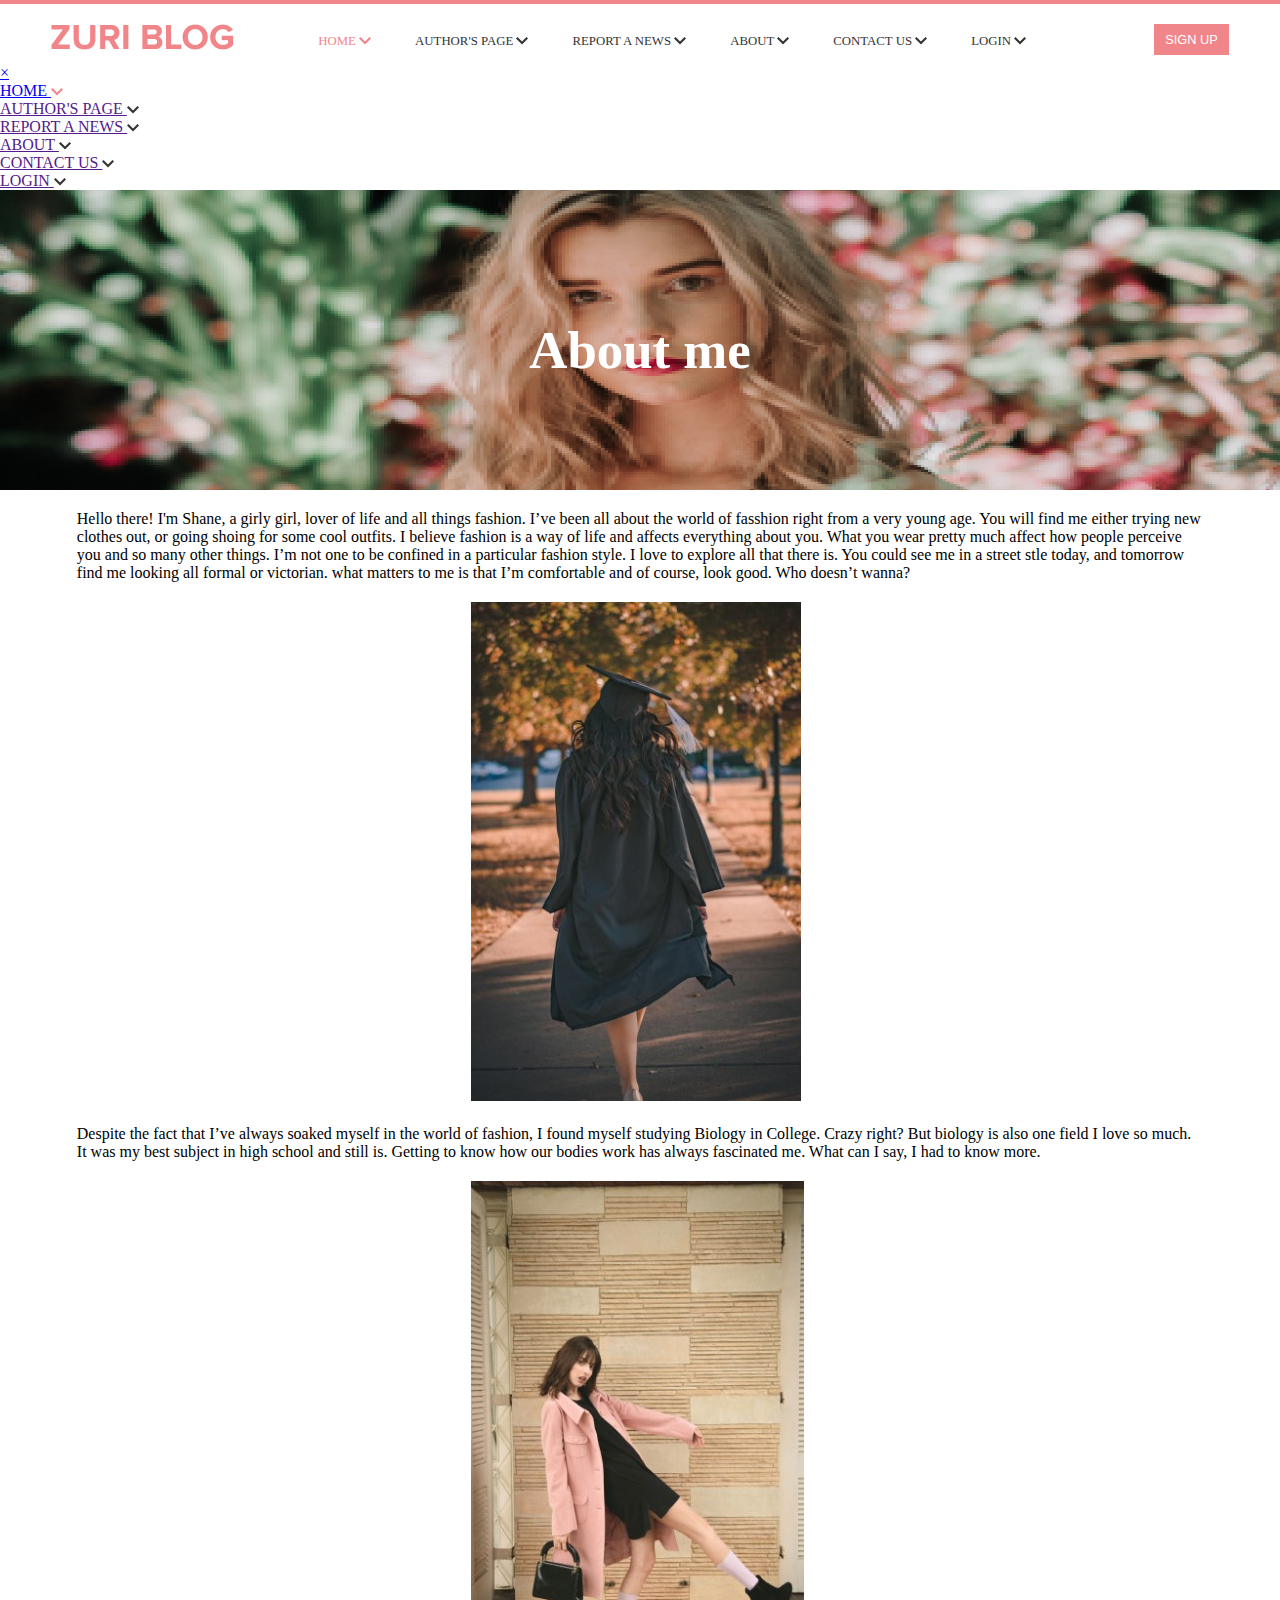
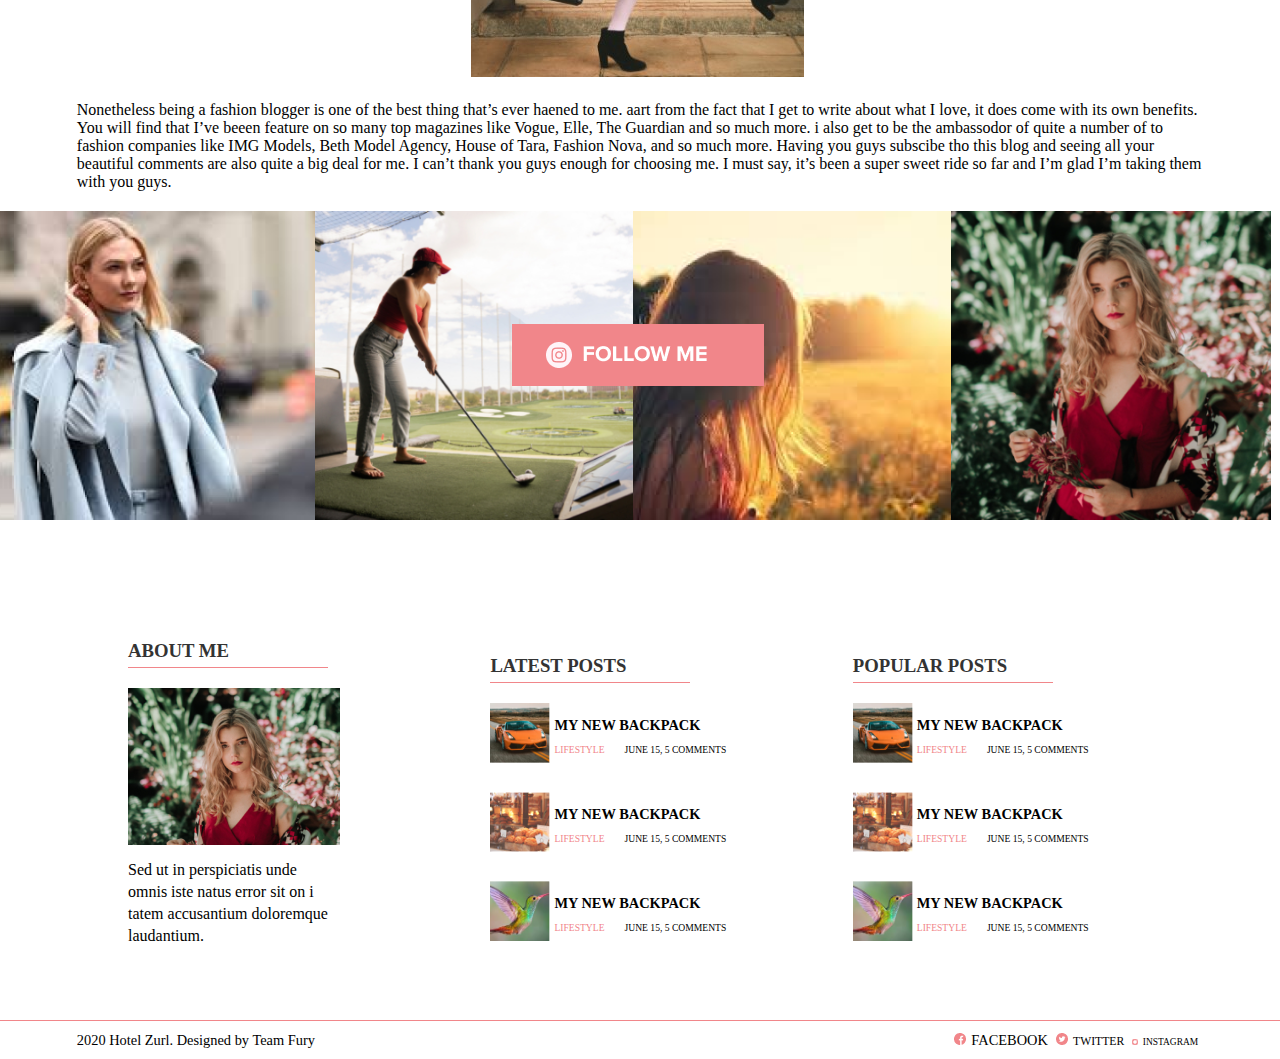
<file: about_author/index.html>
<!DOCTYPE html>
<html lang="en">
	<head>
	  <meta charset="UTF-8">
	  <meta name="viewport" content="width=device-width, initial-scale=1.0"> <!-- displays site properly based on user's device -->
	  <link rel="stylesheet" href="styles.css" type="text/css"/>
	  <title>About Me</title>

	</head>
	<body>
		<!--Navigation Section-->
		<section id="header">
			<div class="line"></div>
			<div class="container">
				<div class="section-head"/>
					<img src="./images/about_author_logo.png" class="img-responsive" alt="logo"/>
				</div>
				<ul class="navbar nav">
					<li class="home"><a href="">HOME <img src="./images/about_author_dropred.png"/></a></li>
					<li><a href="">AUTHOR'S PAGE <img src="./images/about_author_dropblack.png"/></a></li>
					<li><a href="">REPORT A NEWS <img src="./images/about_author_dropblack.png"/></a></li>
					<li><a href="">ABOUT <img src="./images/about_author_dropblack.png"/></a></li>
					<li><a href="">CONTACT US <img src="./images/about_author_dropblack.png"/></a></li>
					<li><a href="">LOGIN <img src="./images/about_author_dropblack.png"/></a></li>
				</ul>
				<div class="section-right signup">
					<button id="signup">SIGN UP</button>
				</div>
				
				<div class="hamburger">
					<img src="./images/about_author_icon-hamburger.svg" alt="hambuger" class="img-responsive" onclick="openNav()"/>
				</div>				
			</div>
		</section>
				<!--navbar for Mobile-->
				<div id="dropdownNav">
					<ul class="navbar nav">
						 <a href="javascript:void(0)" class="closebtn" onclick="closeNav()">&times;</a>
						<li class="home"><a href="#">HOME <img src="./images/about_author_dropred.png"/></a></li>
						<li><a href="">AUTHOR'S PAGE <img src="./images/about_author_dropblack.png"/></a></li>
						<li><a href="">REPORT A NEWS <img src="./images/about_author_dropblack.png"/></a></li>
						<li><a href="">ABOUT <img src="./images/about_author_dropblack.png"/></a></li>
						<li><a href="">CONTACT US <img src="./images/about_author_dropblack.png"/></a></li>
						<li><a href="">LOGIN <img src="./images/about_author_dropblack.png"/></a></li>						
					</ul>
				</div>
				
		<!--About Section-->
		<section id="about">
			<div class="container">
				<div class="section-head">
					<h3>About me</h3>
				</div>
				<div class="section-bottom">
					<div class="section-info">
						<p>Hello there! I'm Shane, a girly girl, lover of life and all things fashion. 
						I’ve been all about the world of fasshion right from a very young age. You will 
						find me either trying new clothes out, or going shoing for some cool outfits.
						I believe fashion is a way of life and affects everything about you. What you 
						wear pretty much affect how people perceive you and so many other things. 
						I’m not one to be confined in a particular fashion style. I love to explore 
						all that there is.  You could see me in a street stle today, and tomorrow find
						me looking all formal or victorian. what matters to me is that I’m comfortable 
						and of course, look good. Who doesn’t wanna? </p>
						<div class="img-section">
							<img src="./images/about_author_student.jpg" class="img-responsive" alt=""/>
						</div>						
					</div>
					<div class="section-info">
						<p>Despite the fact that I’ve always soaked myself in the world of fashion,
						I found myself studying Biology in College. Crazy right? But biology is also one
						field I love so much. It was my best subject in high school and still is. Getting
						to know how our bodies work has always fascinated me. What can I say, I had to know more.</p>
						<div class="img-section">
							<img src="./images/about_author_slide.jpg" class="img-responsive" alt=""/>
						</div>
						<p>Nonetheless being a fashion blogger is one of the best thing that’s ever haened to me.
						aart from the fact that I get to write about what I love, it does come with its own benefits.
						You will find that I’ve beeen feature on so many top magazines like <span>Vogue, Elle, The Guardian</span>
						and so much more. i also get to be the ambassodor of quite a number of to fashion companies 
						like <span> IMG Models, Beth Model Agency, House of Tara, Fashion Nova,</span> and so much more. Having you
						guys subscibe tho this blog and seeing all your beautiful comments are also quite a big deal 
						for me. I can’t thank you guys enough for choosing me. I must say, it’s been a super sweet ride
						so far and I’m glad I’m taking them with you guys.</p>
					</div>
					
				</div>
			</div>
		</section>
		
		<!--Gallery Section-->
		<section id="gallery">
			<div class="container">
				<img src="./images/about_author_img1.png" class="img-responsive img1" alt="images"/>
				<img src="./images/about_author_img2.png" class="img-responsive img2" alt="images"/>
				<img src="./images/about_author_img3.png" class="img-responsive img3" alt="images"/>
				<img src="./images/about_author_img4.png" class="img-responsive img4" alt="images"/>
			</div>
			<div class="button">
				<a href="#"><img src="./images/about_author_sumBtn.png" class="subBmn"/></a>
			</div>
		</section>
		
		<!--Aside Section-->
		<section id="asides">
			<div class="container">
				<div class="section-left">
					<h3>ABOUT ME</h3>
					<div class="below">
						<img src="./images/about_author_small.png"/>
						<p>Sed ut in perspiciatis unde omnis iste natus error sit on
						i tatem accusantium doloremque laudantium.</p>
					</div>
				</div>
				<div class="section-center">
					<div class="section-title">
						<h3>LATEST POSTS</h3>
					</div>
					<div class="section-info">
						<img src="./images/about_author_car.png" alt="car" class="img-responsive"/>
						<div class="inner">
							<h3>MY NEW BACKPACK</h3>
							<p>LIFESTYLE</p><h4>JUNE 15, 5 COMMENTS</h4>
						</div>
					</div>
					<div class="section-info">						
						<img src="./images/about_author_resturant.png" alt="car" class="img-responsive"/>
						<div class="inner">	
							<h3>MY NEW BACKPACK</h3>
							<p>LIFESTYLE</p><h4>JUNE 15, 5 COMMENTS</h4>
						</div>
					</div>
					<div class="section-info">
						<img src="./images/about_author_bird.png" alt="car" class="img-responsive"/>
						<div class="inner">
							<h3>MY NEW BACKPACK</h3>
							<p>LIFESTYLE</p><h4>JUNE 15, 5 COMMENTS</h4>
						</div>
					</div>
				</div>
				<div class="section-right">
					<div class="section-title">
						<h3>POPULAR POSTS</h3>
					</div>
					<div class="section-info">
						<img src="./images/about_author_car.png" alt="car" class="img-responsive"/>
						<div class="inner">
							<h3>MY NEW BACKPACK</h3>
							<p>LIFESTYLE</p><h4>JUNE 15, 5 COMMENTS</h4>
						</div>
					</div>
					<div class="section-info">
						<img src="./images/about_author_resturant.png" alt="car" class="img-responsive"/>
						<div class="inner">
							<h3>MY NEW BACKPACK</h3>
							<p>LIFESTYLE</p><h4>JUNE 15, 5 COMMENTS</h4>
						</div>
					</div>
					<div class="section-info">
						<img src="./images/about_author_bird.png" alt="car" class="img-responsive"/>
						<div class="inner">
							<h3>MY NEW BACKPACK</h3>
							<p>LIFESTYLE</p><h4>JUNE 15, 5 COMMENTS</h4>
						</div>
					</div>
				</div>
			</div>
		</section>
		
		<!--Footer Section-->
		<footer>
			<div class="container">
				<div class="section">
					<p>2020 Hotel Zurl. Designed by Team Fury</p>
					<div class="logo-section">
						<img src="./images/about_author_icon-facebook.png"/><span>FACEBOOK<span/>
						<img src="./images/about_author_icon-twitter.png"/><span>TWITTER<span/>
						<img src="./images/about_author_icon-instagram.png"/><span>INSTAGRAM<span/>
					</div>
				</div>
			</div>
		</footer>
		
		<script src="script.js"></script>
	</body>
</html>
</file>
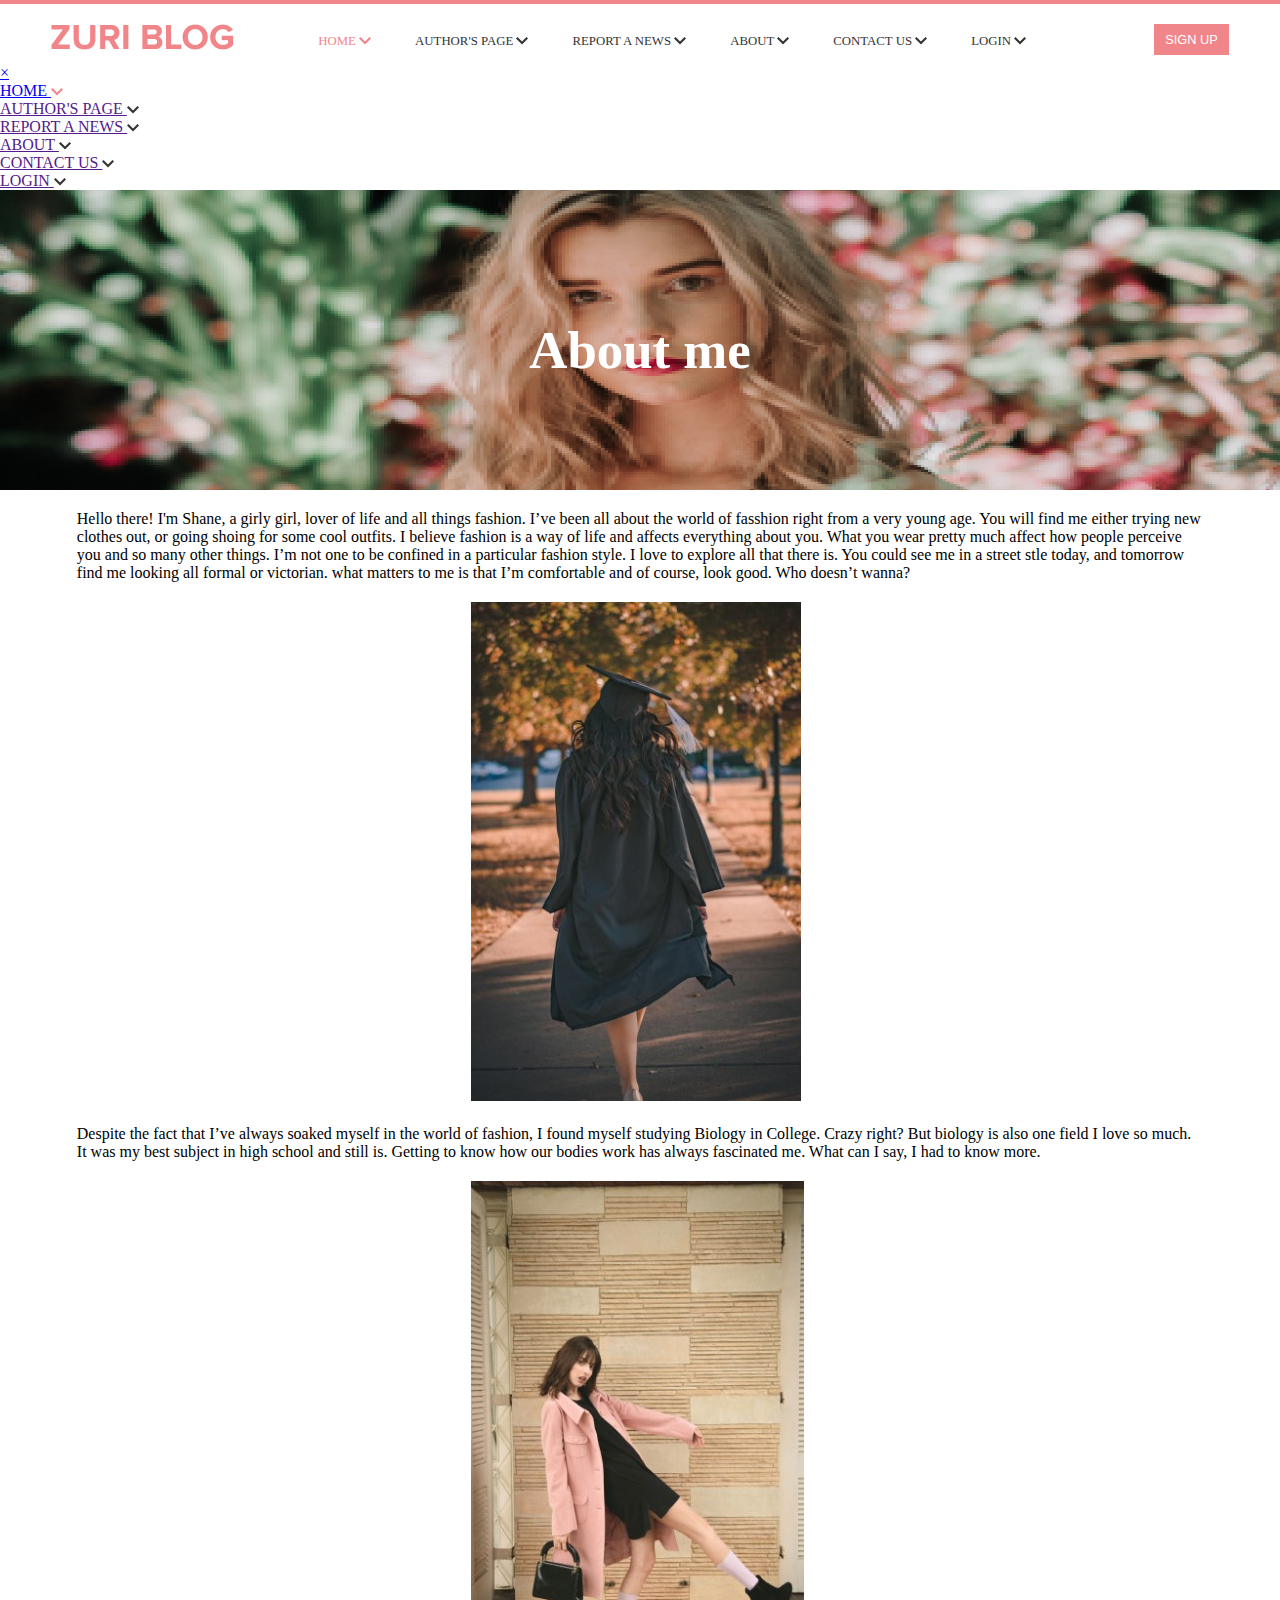
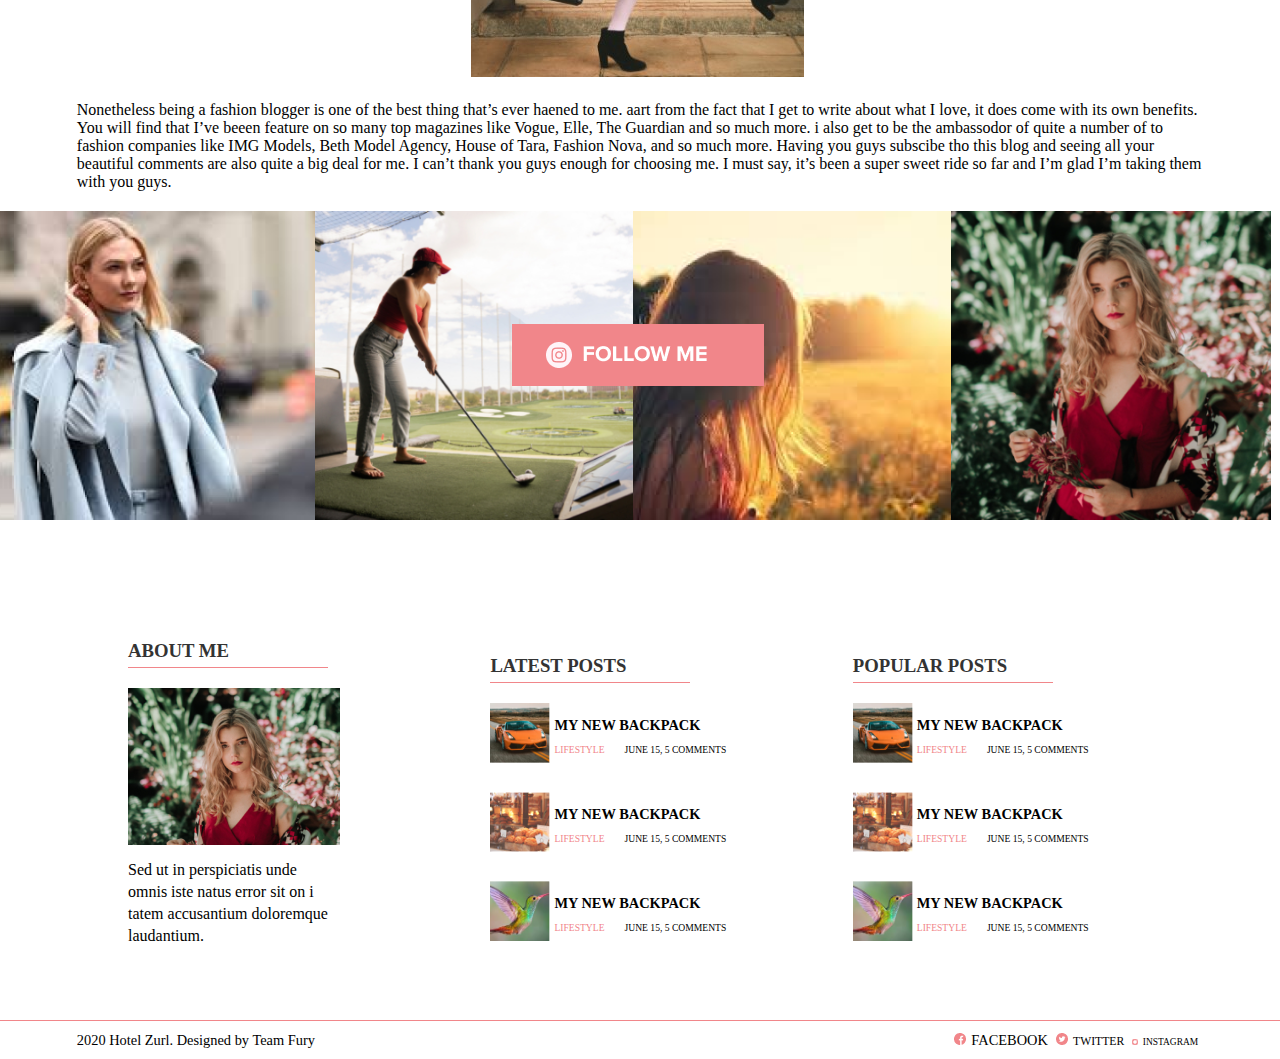
<file: about_author/about_author.html>
<!DOCTYPE html>
<html lang="en">
	<head>
	  <meta charset="UTF-8">
	  <meta name="viewport" content="width=device-width, initial-scale=1.0"> <!-- displays site properly based on user's device -->
	  <link rel="stylesheet" href="styles.css" type="text/css"/>
	  <title>About Me</title>

	</head>
	<body>
		<!--Navigation Section-->
		<section id="header">
			<div class="line"></div>
			<div class="container">
				<div class="section-head"/>
					<img src="./images/about_author_logo.png" class="img-responsive" alt="logo"/>
				</div>
				<ul class="navbar nav">
					<li class="home"><a href="">HOME <img src="./images/about_author_dropred.png"/></a></li>
					<li><a href="">AUTHOR'S PAGE <img src="./images/about_author_dropblack.png"/></a></li>
					<li><a href="">REPORT A NEWS <img src="./images/about_author_dropblack.png"/></a></li>
					<li><a href="">ABOUT <img src="./images/about_author_dropblack.png"/></a></li>
					<li><a href="">CONTACT US <img src="./images/about_author_dropblack.png"/></a></li>
					<li><a href="">LOGIN <img src="./images/about_author_dropblack.png"/></a></li>
				</ul>
				<div class="section-right signup">
					<button id="signup">SIGN UP</button>
				</div>
				
				<div class="hamburger">
					<img src="./images/about_author_icon-hamburger.svg" alt="hambuger" class="img-responsive" onclick="openNav()"/>
				</div>				
			</div>
		</section>
				<!--navbar for Mobile-->
				<div id="dropdownNav">
					<ul class="navbar nav">
						 <a href="javascript:void(0)" class="closebtn" onclick="closeNav()">&times;</a>
						<li class="home"><a href="#">HOME <img src="./images/about_author_dropred.png"/></a></li>
						<li><a href="">AUTHOR'S PAGE <img src="./images/about_author_dropblack.png"/></a></li>
						<li><a href="">REPORT A NEWS <img src="./images/about_author_dropblack.png"/></a></li>
						<li><a href="">ABOUT <img src="./images/about_author_dropblack.png"/></a></li>
						<li><a href="">CONTACT US <img src="./images/about_author_dropblack.png"/></a></li>
						<li><a href="">LOGIN <img src="./images/about_author_dropblack.png"/></a></li>						
					</ul>
				</div>
				
		<!--About Section-->
		<section id="about">
			<div class="container">
				<div class="section-head">
					<h3>About me</h3>
				</div>
				<div class="section-bottom">
					<div class="section-info">
						<p>Hello there! I'm Shane, a girly girl, lover of life and all things fashion. 
						I’ve been all about the world of fasshion right from a very young age. You will 
						find me either trying new clothes out, or going shoing for some cool outfits.
						I believe fashion is a way of life and affects everything about you. What you 
						wear pretty much affect how people perceive you and so many other things. 
						I’m not one to be confined in a particular fashion style. I love to explore 
						all that there is.  You could see me in a street stle today, and tomorrow find
						me looking all formal or victorian. what matters to me is that I’m comfortable 
						and of course, look good. Who doesn’t wanna? </p>
						<div class="img-section">
							<img src="./images/about_author_student.jpg" class="img-responsive" alt=""/>
						</div>						
					</div>
					<div class="section-info">
						<p>Despite the fact that I’ve always soaked myself in the world of fashion,
						I found myself studying Biology in College. Crazy right? But biology is also one
						field I love so much. It was my best subject in high school and still is. Getting
						to know how our bodies work has always fascinated me. What can I say, I had to know more.</p>
						<div class="img-section">
							<img src="./images/about_author_slide.jpg" class="img-responsive" alt=""/>
						</div>
						<p>Nonetheless being a fashion blogger is one of the best thing that’s ever haened to me.
						aart from the fact that I get to write about what I love, it does come with its own benefits.
						You will find that I’ve beeen feature on so many top magazines like <span>Vogue, Elle, The Guardian</span>
						and so much more. i also get to be the ambassodor of quite a number of to fashion companies 
						like <span> IMG Models, Beth Model Agency, House of Tara, Fashion Nova,</span> and so much more. Having you
						guys subscibe tho this blog and seeing all your beautiful comments are also quite a big deal 
						for me. I can’t thank you guys enough for choosing me. I must say, it’s been a super sweet ride
						so far and I’m glad I’m taking them with you guys.</p>
					</div>
					
				</div>
			</div>
		</section>
		
		<!--Gallery Section-->
		<section id="gallery">
			<div class="container">
				<img src="./images/about_author_img1.png" class="img-responsive img1" alt="images"/>
				<img src="./images/about_author_img2.png" class="img-responsive img2" alt="images"/>
				<img src="./images/about_author_img3.png" class="img-responsive img3" alt="images"/>
				<img src="./images/about_author_img4.png" class="img-responsive img4" alt="images"/>
			</div>
			<div class="button">
				<a href="#"><img src="./images/about_author_sumBtn.png" class="subBmn"/></a>
			</div>
		</section>
		
		<!--Aside Section-->
		<section id="asides">
			<div class="container">
				<div class="section-left">
					<h3>ABOUT ME</h3>
					<div class="below">
						<img src="./images/about_author_small.png"/>
						<p>Sed ut in perspiciatis unde omnis iste natus error sit on
						i tatem accusantium doloremque laudantium.</p>
					</div>
				</div>
				<div class="section-center">
					<div class="section-title">
						<h3>LATEST POSTS</h3>
					</div>
					<div class="section-info">
						<img src="./images/about_author_car.png" alt="car" class="img-responsive"/>
						<div class="inner">
							<h3>MY NEW BACKPACK</h3>
							<p>LIFESTYLE</p><h4>JUNE 15, 5 COMMENTS</h4>
						</div>
					</div>
					<div class="section-info">						
						<img src="./images/about_author_resturant.png" alt="car" class="img-responsive"/>
						<div class="inner">	
							<h3>MY NEW BACKPACK</h3>
							<p>LIFESTYLE</p><h4>JUNE 15, 5 COMMENTS</h4>
						</div>
					</div>
					<div class="section-info">
						<img src="./images/about_author_bird.png" alt="car" class="img-responsive"/>
						<div class="inner">
							<h3>MY NEW BACKPACK</h3>
							<p>LIFESTYLE</p><h4>JUNE 15, 5 COMMENTS</h4>
						</div>
					</div>
				</div>
				<div class="section-right">
					<div class="section-title">
						<h3>POPULAR POSTS</h3>
					</div>
					<div class="section-info">
						<img src="./images/about_author_car.png" alt="car" class="img-responsive"/>
						<div class="inner">
							<h3>MY NEW BACKPACK</h3>
							<p>LIFESTYLE</p><h4>JUNE 15, 5 COMMENTS</h4>
						</div>
					</div>
					<div class="section-info">
						<img src="./images/about_author_resturant.png" alt="car" class="img-responsive"/>
						<div class="inner">
							<h3>MY NEW BACKPACK</h3>
							<p>LIFESTYLE</p><h4>JUNE 15, 5 COMMENTS</h4>
						</div>
					</div>
					<div class="section-info">
						<img src="./images/about_author_bird.png" alt="car" class="img-responsive"/>
						<div class="inner">
							<h3>MY NEW BACKPACK</h3>
							<p>LIFESTYLE</p><h4>JUNE 15, 5 COMMENTS</h4>
						</div>
					</div>
				</div>
			</div>
		</section>
		
		<!--Footer Section-->
		<footer>
			<div class="container">
				<div class="section">
					<p>2020 Hotel Zurl. Designed by Team Fury</p>
					<div class="logo-section">
						<img src="./images/about_author_icon-facebook.png"/><span>FACEBOOK<span/>
						<img src="./images/about_author_icon-twitter.png"/><span>TWITTER<span/>
						<img src="./images/about_author_icon-instagram.png"/><span>INSTAGRAM<span/>
					</div>
				</div>
			</div>
		</footer>
		
		<script src="script.js"></script>
	</body>
</html>
</file>
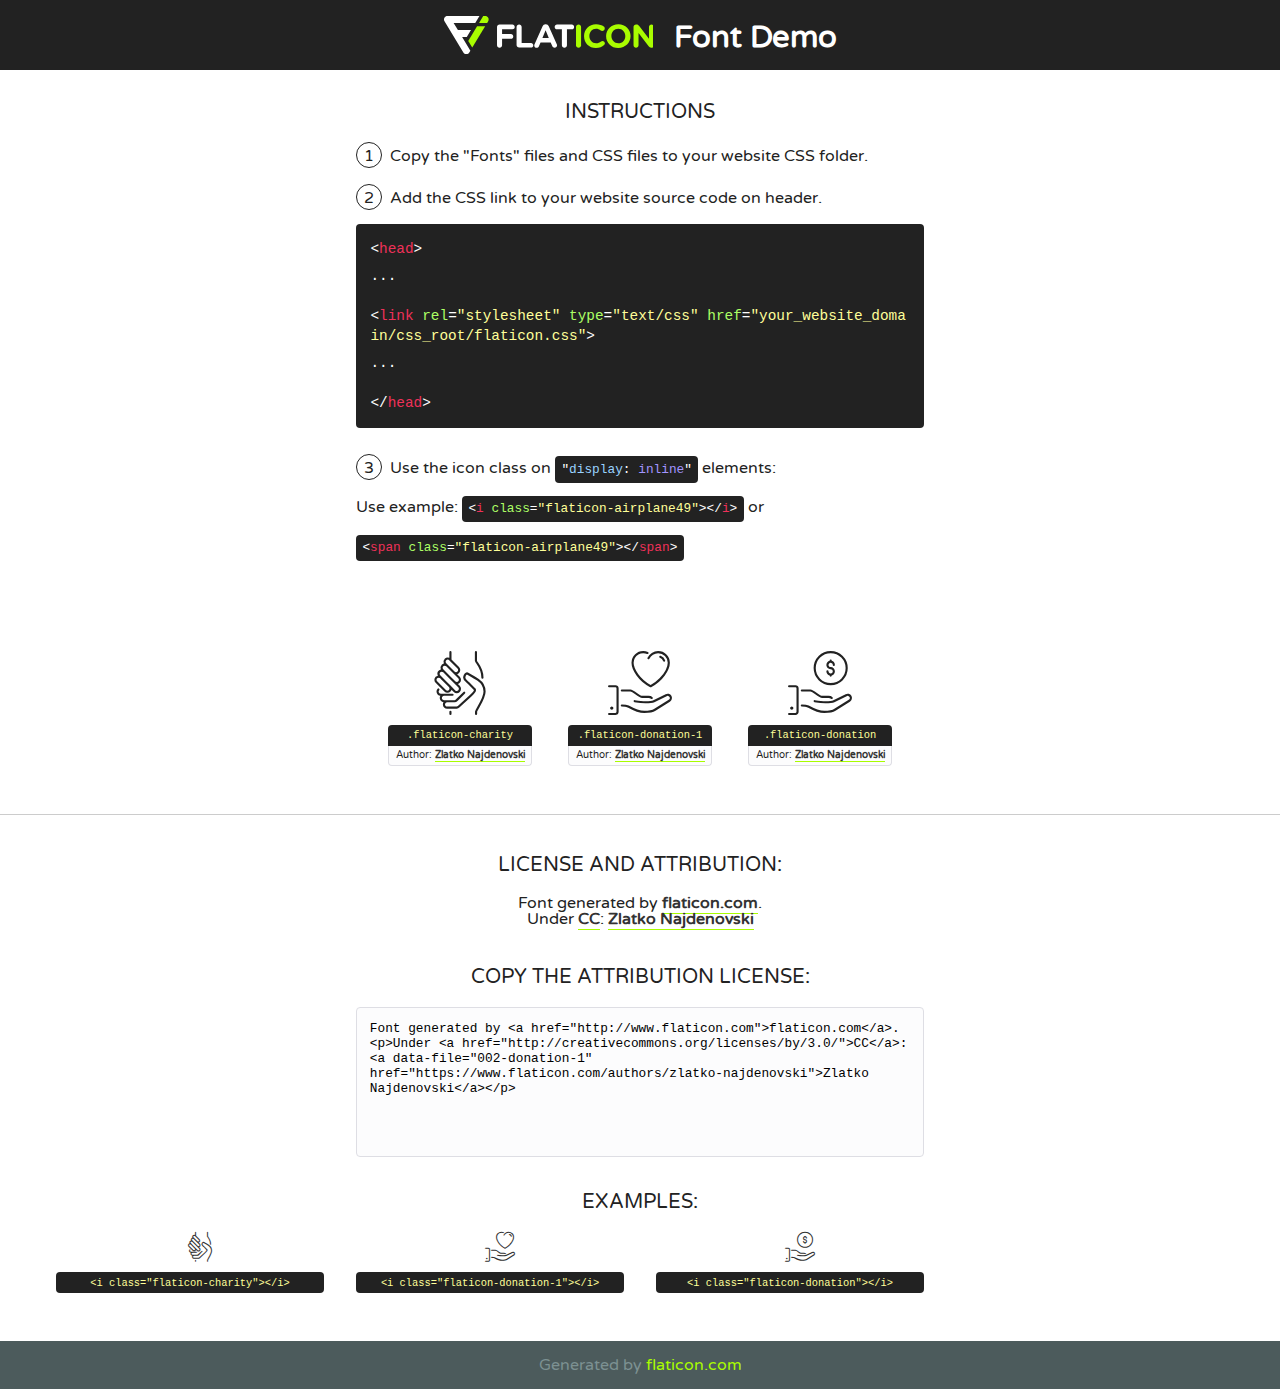
<file: styles/fonts/flaticon/font/flaticon.html>
<!DOCTYPE html>
<!--
  Flaticon icon font: Flaticon
  Creation date: 25/08/2018 14:33
-->
<html>
<!DOCTYPE html>
<html>

<head>
    <title>Flaticon WebFont</title>
    <link href="http://fonts.googleapis.com/css?family=Varela+Round" rel="stylesheet" type="text/css" />
    <link rel="stylesheet" type="text/css" href="flaticon.css">
    <meta charset="UTF-8">
    <style>
    html, body, div, span, applet, object, iframe,
    h1, h2, h3, h4, h5, h6, p, blockquote, pre,
    a, abbr, acronym, address, big, cite, code,
    del, dfn, em, img, ins, kbd, q, s, samp,
    small, strike, strong, sub, sup, tt, var,
    b, u, i, center,
    dl, dt, dd, ol, ul, li,
    fieldset, form, label, legend,
    table, caption, tbody, tfoot, thead, tr, th, td,
    article, aside, canvas, details, embed, 
    figure, figcaption, footer, header, hgroup, 
    menu, nav, output, ruby, section, summary,
    time, mark, audio, video {
        margin: 0;
        padding: 0;
        border: 0;
        font-size: 100%;
        font: inherit;
        vertical-align: baseline;
    }
    /* HTML5 display-role reset for older browsers */
    article, aside, details, figcaption, figure, 
    footer, header, hgroup, menu, nav, section {
        display: block;
    }
    body {
        line-height: 1;
    }
    ol, ul {
        list-style: none;
    }
    blockquote, q {
        quotes: none;
    }
    blockquote:before, blockquote:after,
    q:before, q:after {
        content: '';
        content: none;
    }
    table {
        border-collapse: collapse;
        border-spacing: 0;
    }
    body {
        font-family: 'Varela Round', Helvetica, Arial, sans-serif;
        font-size: 16px;
        color: #222;
    }
    a {
        color: #333;
        border-bottom: 1px solid #a9fd00;
        font-weight: bold;
        text-decoration: none;
    }
    * {
        -moz-box-sizing: border-box;
        -webkit-box-sizing: border-box;
        box-sizing: border-box;
        margin: 0;
        padding: 0;
    }
    [class^="flaticon-"]:before, [class*=" flaticon-"]:before, [class^="flaticon-"]:after, [class*=" flaticon-"]:after {
        font-family: Flaticon;
        font-size: 30px;
        font-style: normal;
        margin-left: 20px;
        color: #333;
    }
    .wrapper {
        max-width: 600px;
        margin: auto;
        padding: 0 1em;
    }
    .title {
        font-size: 1.25em;
        text-align: center;
        margin-bottom: 1em;
        text-transform: uppercase;
    }
    header {
        text-align: center;
        background-color: #222;
        color: #fff;
        padding: 1em;
    }
    header .logo {
        width: 210px;
        height: 38px;
        display: inline-block;
        vertical-align: middle;
        margin-right: 1em;
        border: none;
    }
    header strong {
        font-size: 1.95em;
        font-weight: bold;
        vertical-align: middle;
        margin-top: 5px;
        display: inline-block;
    }
    .demo {
        margin: 2em auto;
        line-height: 1.25em;
    }
    .demo ul li {
        margin-bottom: 1em;
    }
    .demo ul li .num {
        color: #222;
        border-radius: 20px;
        display: inline-block;
        width: 26px;
        padding: 3px;
        height: 26px;
        text-align: center;
        margin-right: 0.5em;
        border: 1px solid #222;
    }
    .demo ul li code {
        background-color: #222;
        border-radius: 4px;
        padding: 0.25em 0.5em;
        display: inline-block;
        color: #fff;
        font-family: Consolas,Monaco,Lucida Console,Liberation Mono,DejaVu Sans Mono,Bitstream Vera Sans Mono,Courier New, monospace;
        font-weight: lighter;
        margin-top: 1em;
        font-size: 0.8em;
        word-break: break-all;
    }
    .demo ul li code.big {
        padding: 1em;
        font-size: 0.9em;
    }
    .demo ul li code .red {
        color: #EF3159;
    }
    .demo ul li code .green {
        color: #ACFF65;
    }
    .demo ul li code .yellow {
        color: #FFFF99;
    }
    .demo ul li code .blue {
        color: #99D3FF;
    }
    .demo ul li code .purple {
        color: #A295FF;
    }
    .demo ul li code .dots {
        margin-top: 0.5em;
        display: block;
    }
    #glyphs {
        border-bottom: 1px solid #ccc;
        padding: 2em 0;
        text-align: center;
    }
    .glyph {
        display: inline-block;
        width: 9em;
        margin: 1em;
        text-align: center;
        vertical-align: top;
        background: #FFF;
    }
    .glyph .glyph-icon {
        padding: 10px;
        display: block;
        font-family:"Flaticon";
        font-size: 64px;
        line-height: 1;
    }
    .glyph .glyph-icon:before {
        font-size: 64px;
        color: #222;
        margin-left: 0;
    }
    .class-name {
        font-size: 0.65em;
        background-color: #222;
        color: #fff;
        border-radius: 4px 4px 0 0;
        padding: 0.5em;
        color: #FFFF99;
        font-family: Consolas,Monaco,Lucida Console,Liberation Mono,DejaVu Sans Mono,Bitstream Vera Sans Mono,Courier New, monospace;
    }
    .author-name {
        font-size: 0.6em;
        background-color: #fcfcfd;
        border: 1px solid #DEDEE4;
        border-top: 0;
        border-radius: 0 0 4px 4px;
        padding: 0.5em;
    }
    .class-name:last-child {
        font-size: 10px;
        color:#888;
    }
    .class-name:last-child a {
        font-size: 10px;
        color:#555;
    }
    .class-name:last-child a:hover {
        color:#a9fd00;
    }
    .glyph > input {
        display: block;
        width: 100px;
        margin: 5px auto;
        text-align: center;
        font-size: 12px;
        cursor: text;
    }
    .glyph > input.icon-input {
        font-family:"Flaticon";
        font-size: 16px;
        margin-bottom: 10px;
    }
    .attribution .title {
        margin-top: 2em;
    }
    .attribution textarea {
        background-color: #fcfcfd;
        padding: 1em;
        border: none;
        box-shadow: none;
        border: 1px solid #DEDEE4;
        border-radius: 4px;
        resize: none;
        width: 100%;
        height: 150px;
        font-size: 0.8em;
        font-family: Consolas,Monaco,Lucida Console,Liberation Mono,DejaVu Sans Mono,Bitstream Vera Sans Mono,Courier New, monospace;
        -webkit-appearance: none;
    }
    .iconsuse {
        margin: 2em auto;
        text-align: center;
        max-width: 1200px;
    }
    .iconsuse:after {
        content: '';
        display: table;
        clear: both;
    }
    .iconsuse .image {
        float: left;
        width: 25%;
        padding: 0 1em;
    }
    .iconsuse .image p {
        margin-bottom: 1em;
    }
    .iconsuse .image span {
        display: block;
        font-size: 0.65em;
        background-color: #222;
        color: #fff;
        border-radius: 4px;
        padding: 0.5em;
        color: #FFFF99;
        margin-top: 1em;
        font-family: Consolas,Monaco,Lucida Console,Liberation Mono,DejaVu Sans Mono,Bitstream Vera Sans Mono,Courier New, monospace;
    }
    #footer {
        text-align: center;
        background-color: #4C5B5C;
        color: #7c9192;
        padding: 1em;
    }
    #footer a {
        border: none;
        color: #a9fd00;
        font-weight: normal;
    }
    @media (max-width: 960px) {
        .iconsuse .image {
            width: 50%;
        }
    }
    @media (max-width: 560px) {
        .iconsuse .image {
            width: 100%;
        }
    }
    </style>
</head>

<body class="characters-off">

    <header>
        <a href="http://www.flaticon.com" target="_blank" class="logo">
            <svg version="1.1" xmlns="http://www.w3.org/2000/svg" xmlns:xlink="http://www.w3.org/1999/xlink" xmlns:a="http://ns.adobe.com/AdobeSVGViewerExtensions/3.0/" viewBox="0 0 560.875 102.036" enable-background="new 0 0 560.875 102.036" xml:space="preserve">
                <defs>
                </defs>
                <g>
                    <g class="letters">
                        <path fill="#ffffff" d="M141.596,29.675c0-3.777,2.985-6.767,6.764-6.767h34.438c3.426,0,6.15,2.728,6.15,6.15
                        c0,3.43-2.724,6.149-6.15,6.149h-27.674v13.091h23.719c3.429,0,6.151,2.724,6.151,6.15c0,3.43-2.723,6.149-6.151,6.149h-23.719
                        v17.574c0,3.773-2.986,6.761-6.764,6.761c-3.779,0-6.764-2.989-6.764-6.761V29.675z"></path>
                        <path fill="#ffffff" d="M193.844,29.149c0-3.781,2.985-6.767,6.764-6.767c3.776,0,6.763,2.985,6.763,6.767v42.957h25.039
                        c3.426,0,6.149,2.726,6.149,6.153c0,3.425-2.723,6.15-6.149,6.15h-31.802c-3.779,0-6.764-2.986-6.764-6.768V29.149z"></path>
                        <path fill="#ffffff" d="M241.891,75.71l21.438-48.407c1.492-3.341,4.215-5.357,7.906-5.357h0.792
                        c3.686,0,6.323,2.017,7.815,5.357l21.439,48.407c0.436,0.967,0.701,1.845,0.701,2.723c0,3.602-2.809,6.501-6.414,6.501
                        c-3.161,0-5.269-1.845-6.499-4.655l-4.132-9.661h-27.059l-4.301,10.102c-1.144,2.631-3.426,4.214-6.237,4.214
                        c-3.517,0-6.24-2.81-6.24-6.325C241.1,77.64,241.451,76.677,241.891,75.71z M279.932,58.666l-8.521-20.297l-8.526,20.297H279.932
                        z"></path>
                        <path fill="#ffffff" d="M314.864,35.387H301.86c-3.429,0-6.239-2.813-6.239-6.238c0-3.429,2.811-6.24,6.239-6.24h39.533
                        c3.426,0,6.237,2.811,6.237,6.24c0,3.425-2.811,6.238-6.237,6.238h-13.001v42.785c0,3.773-2.99,6.761-6.764,6.761
                        c-3.779,0-6.764-2.989-6.764-6.761V35.387z"></path>
                        <path fill="#A9FD00" d="M352.615,29.149c0-3.781,2.985-6.767,6.767-6.767c3.774,0,6.761,2.985,6.761,6.767v49.024
                        c0,3.773-2.987,6.761-6.761,6.761c-3.781,0-6.767-2.989-6.767-6.761V29.149z"></path>
                        <path fill="#A9FD00" d="M374.132,53.836v-0.179c0-17.481,13.178-31.801,32.065-31.801c9.22,0,15.459,2.458,20.557,6.238
                        c1.402,1.054,2.637,2.985,2.637,5.357c0,3.692-2.985,6.59-6.681,6.59c-1.845,0-3.071-0.702-4.044-1.319
                        c-3.776-2.813-7.729-4.393-12.562-4.393c-10.364,0-17.831,8.611-17.831,19.154v0.173c0,10.542,7.291,19.329,17.831,19.329
                        c5.715,0,9.492-1.756,13.359-4.834c1.049-0.874,2.458-1.491,4.039-1.491c3.429,0,6.325,2.813,6.325,6.236
                        c0,2.106-1.056,3.78-2.282,4.834c-5.539,4.834-12.036,7.733-21.878,7.733C387.572,85.464,374.132,71.493,374.132,53.836z"></path>
                        <path fill="#A9FD00" d="M433.009,53.836v-0.179c0-17.481,13.79-31.801,32.766-31.801c18.981,0,32.592,14.143,32.592,31.628v0.173
                        c0,17.483-13.785,31.807-32.769,31.807C446.625,85.464,433.009,71.32,433.009,53.836z M484.224,53.836v-0.179
                        c0-10.539-7.725-19.326-18.626-19.326c-10.893,0-18.449,8.611-18.449,19.154v0.173c0,10.542,7.73,19.329,18.626,19.329
                        C476.676,72.986,484.224,64.378,484.224,53.836z"></path>
                        <path fill="#A9FD00" d="M506.233,29.321c0-3.774,2.99-6.763,6.767-6.763h1.401c3.252,0,5.183,1.583,7.029,3.953l26.093,34.265
                        V29.059c0-3.692,2.99-6.677,6.681-6.677c3.683,0,6.671,2.985,6.671,6.677v48.934c0,3.78-2.987,6.765-6.764,6.765h-0.436
                        c-3.257,0-5.188-1.581-7.034-3.953l-27.056-35.492v32.944c0,3.687-2.985,6.676-6.678,6.676c-3.683,0-6.673-2.989-6.673-6.676
                        V29.321z"></path>
                    </g>
                    <g class="insignia">
                        <path fill="#ffffff" d="M48.372,56.137h12.517l11.156-18.537H37.186L25.688,18.539h57.825L94.668,0H9.271
                        C5.925,0,2.842,1.801,1.198,4.716c-1.644,2.907-1.593,6.482,0.134,9.343l50.38,83.501c1.678,2.781,4.689,4.476,7.938,4.476
                        c3.246,0,6.257-1.695,7.935-4.476l2.898-4.804L48.372,56.137z"></path>
                        <g class="i">
                            <path fill="#A9FD00" d="M93.575,18.539h0.031v0.004l21.652,0.004l2.705-4.488c1.727-2.861,1.778-6.436,0.133-9.343
                            C116.454,1.801,113.371,0,110.026,0h-5.294L93.575,18.539z"></path>
                            <polygon fill="#A9FD00" points="88.291,27.356 64.725,66.486 75.519,84.404 109.942,27.356"></polygon>
                        </g>
                    </g>
                </g>
            </svg>
        </a>
        <strong>Font Demo</strong>
    </header>


    <section class="demo wrapper">

        <p class="title">Instructions</p>

        <ul>
            <li>
                <span class="num">1</span>Copy the "Fonts" files and CSS files to your website CSS folder.
            </li>
            <li>
                <span class="num">2</span>Add the CSS link to your website source code on header.
                <code class="big">
                    &lt;<span class="red">head</span>&gt;
                    <br/><span class="dots">...</span>
                    <br/>&lt;<span class="red">link</span> <span class="green">rel</span>=<span class="yellow">"stylesheet"</span> <span class="green">type</span>=<span class="yellow">"text/css"</span> <span class="green">href</span>=<span class="yellow">"your_website_domain/css_root/flaticon.css"</span>&gt;
                    <br/><span class="dots">...</span>
                    <br/>&lt;/<span class="red">head</span>&gt;
                </code>
            </li>

            <li>
                <p>
                    <span class="num">3</span>Use the icon class on <code>"<span class="blue">display</span>:<span class="purple"> inline</span>"</code> elements:
                    <br />
                    Use example: <code>&lt;<span class="red">i</span> <span class="green">class</span>=<span class="yellow">&quot;flaticon-airplane49&quot;</span>&gt;&lt;/<span class="red">i</span>&gt;</code> or <code>&lt;<span class="red">span</span> <span class="green">class</span>=<span class="yellow">&quot;flaticon-airplane49&quot;</span>&gt;&lt;/<span class="red">span</span>&gt;</code>
            </li>
        </ul>

    </section>




   <section id="glyphs">          
    
      
        <div class="glyph"><div class="glyph-icon flaticon-charity"></div>
            <div class="class-name">.flaticon-charity</div>
            <div class="author-name">Author: <a data-file="001-charity" href="https://www.flaticon.com/authors/zlatko-najdenovski">Zlatko Najdenovski</a> </div> 
        </div>        
        
        <div class="glyph"><div class="glyph-icon flaticon-donation-1"></div>
            <div class="class-name">.flaticon-donation-1</div>
            <div class="author-name">Author: <a data-file="002-donation-1" href="https://www.flaticon.com/authors/zlatko-najdenovski">Zlatko Najdenovski</a> </div> 
        </div>        
        
        <div class="glyph"><div class="glyph-icon flaticon-donation"></div>
            <div class="class-name">.flaticon-donation</div>
            <div class="author-name">Author: <a data-file="003-donation" href="https://www.flaticon.com/authors/zlatko-najdenovski">Zlatko Najdenovski</a> </div> 
        </div>        
        

    </section>



    <section class="attribution wrapper"   style="text-align:center;">

      <div class="title">License and attribution:</div><div class="attrDiv">Font generated by <a href="http://www.flaticon.com">flaticon.com</a>. <div><p>Under <a href="http://creativecommons.org/licenses/by/3.0/">CC</a>: <a data-file="002-donation-1" href="https://www.flaticon.com/authors/zlatko-najdenovski">Zlatko Najdenovski</a></p>  </div>
      </div>
      <div class="title">Copy the Attribution License:</div>

    <textarea onclick="this.focus();this.select();">Font generated by &lt;a href=&quot;http://www.flaticon.com&quot;&gt;flaticon.com&lt;/a&gt;. <p>Under <a href="http://creativecommons.org/licenses/by/3.0/">CC</a>: <a data-file="002-donation-1" href="https://www.flaticon.com/authors/zlatko-najdenovski">Zlatko Najdenovski</a></p>  
     </textarea>

    </section>

    <section class="iconsuse">

          <div class="title">Examples:</div>            
             
            <div class="image">
                <p>
                    <i class="glyph-icon flaticon-charity"></i> 
                    <span>&lt;i class=&quot;flaticon-charity&quot;&gt;&lt;/i&gt;</span>
                </p>
            </div>
            
            <div class="image">
                <p>
                    <i class="glyph-icon flaticon-donation-1"></i> 
                    <span>&lt;i class=&quot;flaticon-donation-1&quot;&gt;&lt;/i&gt;</span>
                </p>
            </div>
            
            <div class="image">
                <p>
                    <i class="glyph-icon flaticon-donation"></i> 
                    <span>&lt;i class=&quot;flaticon-donation&quot;&gt;&lt;/i&gt;</span>
                </p>
            </div>
                       
        </div>
                            
    </section>

<div id="footer">
    <div>Generated by <a href="http://www.flaticon.com">flaticon.com</a>
    </div>
</div>



</body>
</html>
</file>
<file: about_author/styles.css>
*{
	box-sizing: border-box;/*To ensure contents fits into the page perfectly*/
	margin: 0;
	padding: 0;
}

/*General styling of the html body */
body{	
	overflow: auto;
	font-family: Proxima Nova;	
}

#header .line{
	width: 100%;
	margin-bottom: 20px;
	color:#F1868A;
	border-bottom: 4px solid #F1868A;
}

#header .container{
	margin: 0 4%;
	margin-bottom: 10px;
}

#header .container .section-head{
	display: inline-block;
	margin-right: 60px;
}

#header .container .nav{
	display: inline-block;
	position: relative;
	top:-5px;
}

#header .container .nav li{
	display: inline-block;
	margin-left: 20px;
}

#header .container .nav li a{
	display: inline-block;
	text-decoration: none;
	font-size: 0.8em;
	color: #333;
	margin-right: 20px;
}

#header .container .nav li a:hover,
#header .container .nav li a:focus{
	color: #000;
}

#header .container .nav .home a{
	color: #F1868A;
}

#header .container .nav .home a:hover,
#header .container .nav .home a:focus{
	color:#e73238;
}

#header .container .section-right{
	display: inline-block;
	float: right;
}

#header .container .section-right button{
	padding: 7px 10px;
	background-color: #F1868A;
	color: #fff;
	outline: none;
	font-size: 0.8em;
	border: 1px solid #F1868A;
}

#header .container .hamburger{
	display: none;
}

#about .container .section-head{
	background-image: url(./images/about_author_backgd.png);
	background-repeat: no-repeat;
	background-size: 100% 100%;
	height: 300px; 
}

#about .container .section-head h3{
	text-align: center;
	color: #fff;
	font-size: 3.3em;
	padding-top: 130px;
}

#about .container .section-bottom{
	margin:20px 6%;
}

#about .container .section-bottom .section-info p{
	margin-bottom: 20px;
}

#about .container .section-bottom .img-section{
	margin:0 35%;
	margin-bottom: 20px;
}

#gallery .container{
	width: 100%;
}

#gallery .container img{
	width:25%;
	display: inline-block;
	margin: 0 -3px;
}

#gallery .button{
	position: relative;
	left: 40%;
	top:-200px;
}

#gallery .button .sumBtn{
	padding: 7px 10px;
	background-color: #F1868A;
	color: #fff;
	outline: none;
	font-size: 0.8em;
	border: 1px solid #F1868A;
}

#asides .container{
	margin: 50px 10%;
}

#asides .container .section-left{
	display: inline-block;
	width: 25%;
}

#asides .container .section-left  h3{
	color:#333;
	padding-bottom: 5px;
	width: 200px;
	border-bottom: 1px solid #F1868A;
	margin-bottom: 20px;
}

#asides .container .below p{
	margin-top: 10px;
	line-height: 22px;
	width: 80%;
}

#asides .container .section-center{
	display: inline-block;
	width: 25%;	
	margin-left: 10%;
}

#asides .container .section-center .section-title h3{
	color:#333;
	padding-bottom: 5px;
	width: 200px;
	border-bottom: 1px solid #F1868A;
	margin-bottom: 20px;
}

#asides .container .section-center .section-info{
	margin-bottom:25px;
}

#asides .container .section-center .section-info img{
	display: inline-block;
	width: 60px;
	height: 60px;
}

#asides .container .section-center .section-info .inner{
	display: inline-block;
	position: relative;
	top: -10px;
}

#asides .container .section-center .section-info .inner h3{
	font-size: 0.9em;
	margin-bottom: 5px;
}

#asides .container .section-center .section-info .inner p{
	display: inline-block;
	font-size: 0.6em;
	color: #F1868A;
	margin-right: 20px;
}

#asides .container .section-center .section-info .inner h4{
	display: inline-block;
	font-size: 0.6em;
	font-weight: 400;
}


#asides .container .section-right{
	display: inline-block;
	width: 25%;
	margin-left: 10%;
}

#asides .container .section-right .section-title h3{
	color:#333;
	padding-bottom: 5px;
	width: 200px;
	border-bottom: 1px solid #F1868A;
	margin-bottom: 20px;
}

#asides .container .section-right .section-info{
	margin-bottom:25px;
}

#asides .container .section-right .section-info img{
	display: inline-block;
	width: 60px;
	height: 60px;
}

#asides .container .section-right .section-info .inner{
	display: inline-block;
	position: relative;
	top: -10px;
}

#asides .container .section-right .section-info .inner h3{
	font-size: 0.9em;
	margin-bottom: 5px;
}

#asides .container .section-right .section-info .inner p{
	display: inline-block;
	font-size: 0.6em;
	color: #F1868A;
	margin-right: 20px;
}

#asides .container .section-right .section-info .inner h4{
	display: inline-block;
	font-size: 0.6em;
	font-weight: 400;
}

footer .container{
	margin: 50px 0;
	margin-bottom:0;
	width: 100%;
	border-top: 1px solid #F1868A;
	padding: 10px 0;
}

footer .container .section{
	margin: 0 6%;
}

footer .container .section p{
	font-size: 0.9em;
	display: inline-block;
}

footer .container .section .logo-section{
	display: inline-block;
	float:right;
}

footer .container .section .logo-section span{
	margin-left: 5px;
	font-size: 0.9em;
}

@media only screen and (min-width: 900px) and (max-width: 1191px){
	#header .container{
		margin: 0 2%;
	}
	
	#header .container .section-head{
		margin-right: 10px;
	}
	
	#header .container .nav li{
		margin-left: 5px;
	}
	
	#header .container .nav li a{
		margin-right: 5px;
	}
	
	#header .container .section-right{
		position:relative;
		top:-5px;
	}
	
	
	#asides .container{
		margin: 50px 5%;
	}

	#asides .container .below img{
		width: 80%;
	}
	
	#asides .container .below p{
		width:100%;
	}
	
	#asides .container .section-center{
		width: 32%;
		margin-left: 1%;
	}
	
	#asides .container .section-center .section-info .inner h3{
		font-size: 0.7em;
		margin-bottom: 5px;
	}
	
	#asides .container .section-center .section-info .inner p{
		margin-right:10px;
	}
	
	#asides .container .section-right{
		width: 32%;
		margin-left: 1%;
	}
	
	#asides .container .section-right .section-info .inner h3{
		font-size: 0.7em;
		margin-bottom: 5px;
	}
	#asides .container .section-right .section-info .inner p{
		margin-right:10px;
	}	
}

@media only screen and (min-width: 200px) and (max-width: 899px){
	#header .container .nav{
		display: none;
	}
	#header .container .section-right{
		display:none;
	}
	
	#header .container .hamburger{
		display: inline-block;
		float: right;
	}
	
	#about .container .section-bottom .img-section{
		margin:0 10%;
		margin-bottom: 20px;
	}
	#about .container .section-bottom .img-section img{
		width: 78%;
	}
	#gallery .container img{
		width:50%;
		margin: -2px -3px;
	}
	#gallery .button{
		position:relative;
		left: 10%;
		top:0;
		margin-top: 20px;
		width: 50%;
	}
	#asides .container .section-left{
		display: block;
		width: 80%;
		margin: 0 10%;
		margin-bottom: 30px;
	}
	#asides .container .section-center{
		display:block;
		width: 80%;
		margin: 0 10%;
		margin-bottom: 50px;
	}
	#asides .container .section-right{
		display: block;
		width: 80%;
		margin: 0 10%;
	}
	footer .container .section{
		margin: 0;
	}
	footer .container .section p{
		display: block;
		text-align: center;
		margin-bottom: 10px;
		
	}
	footer .container .section .logo-section{
		display: block;
		float:none;
		margin: 0 10%;
	}
	
	#dropdownNav{
		display:none;
	}
	
	#dropdownNav .navbar {
		height: 250px;
		width: 100%;
		position: absolute;
		z-index: 1;
		top: 60px;
		left: 0;
		background-color: #fff;
		overflow-x: hidden;
		transition: 0.5s;
	}

	#dropdownNav .navbar li a {
		padding: 8px;
		text-decoration: none;
		font-size: 1.2em;
		color: #000;
		display: block;
		transition: 0.3s;
		text-align: center;
	}

	#dropdownNav .navbar a:hover {
		color: #F1868A;
	}

	#dropdownNav .navbar .closebtn {
		position: absolute;
		top: 0px;
		right: 25px;
		font-size: 36px;
		color: #F1868A;
		text-decoration: none;
	}

	#about {
		transition: margin-top .5s;
	}
	
	#dropdownNav{
		transition: display .5s;
	}
}
</file>
<file: styles/fonts/flaticon/font/flaticon.css>
/*
  	Flaticon icon font: Flaticon
  	Creation date: 25/08/2018 14:33
  	*/

@font-face {
  font-family: "Flaticon";
  src: url("./Flaticon.eot");
  src: url("./Flaticon.eot?#iefix") format("embedded-opentype"),
       url("./Flaticon.woff") format("woff"),
       url("./Flaticon.ttf") format("truetype"),
       url("./Flaticon.svg#Flaticon") format("svg");
  font-weight: normal;
  font-style: normal;
}

@media screen and (-webkit-min-device-pixel-ratio:0) {
  @font-face {
    font-family: "Flaticon";
    src: url("./Flaticon.svg#Flaticon") format("svg");
  }
}

[class^="flaticon-"]:before, [class*=" flaticon-"]:before,
[class^="flaticon-"]:after, [class*=" flaticon-"]:after {   
  font-family: Flaticon;
        font-size: 20px;
font-style: normal;
margin-left: 20px;
}

.flaticon-charity:before { content: "\f100"; }
.flaticon-donation-1:before { content: "\f101"; }
.flaticon-donation:before { content: "\f102"; }
</file>
